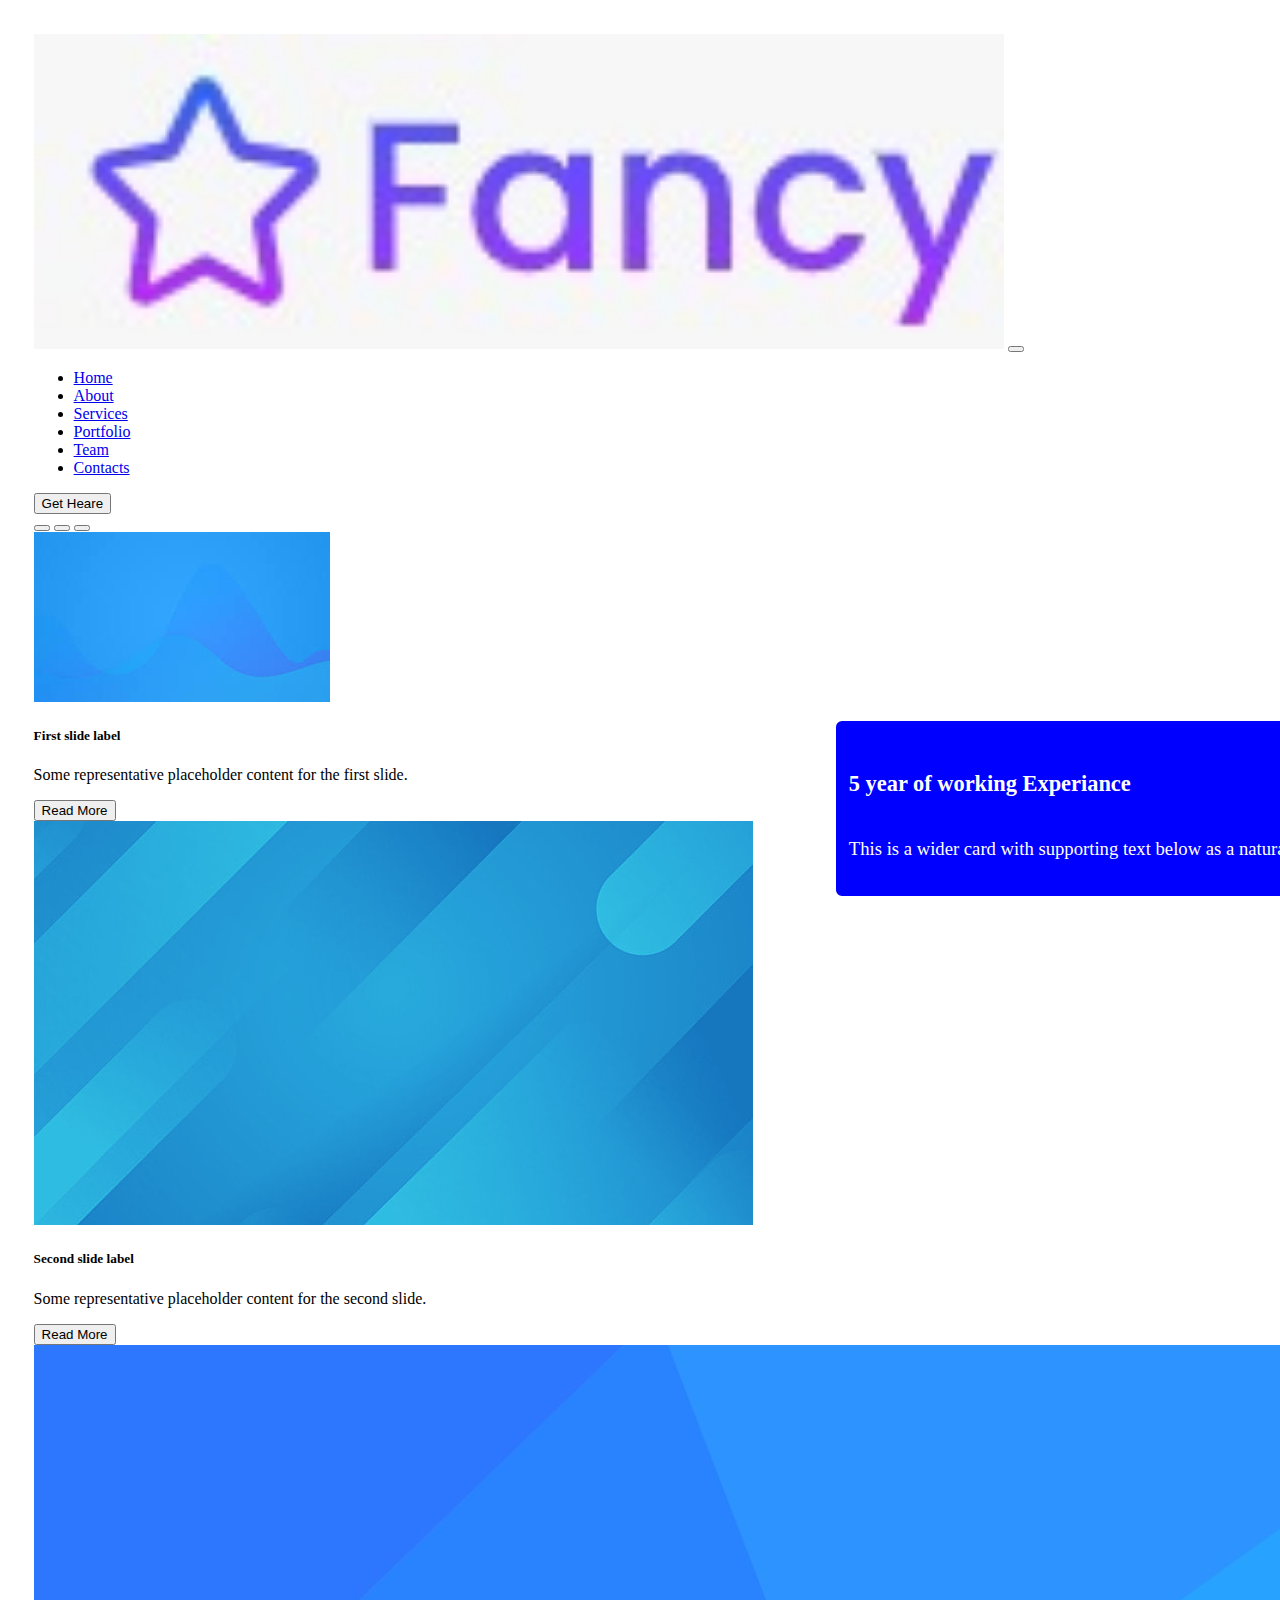
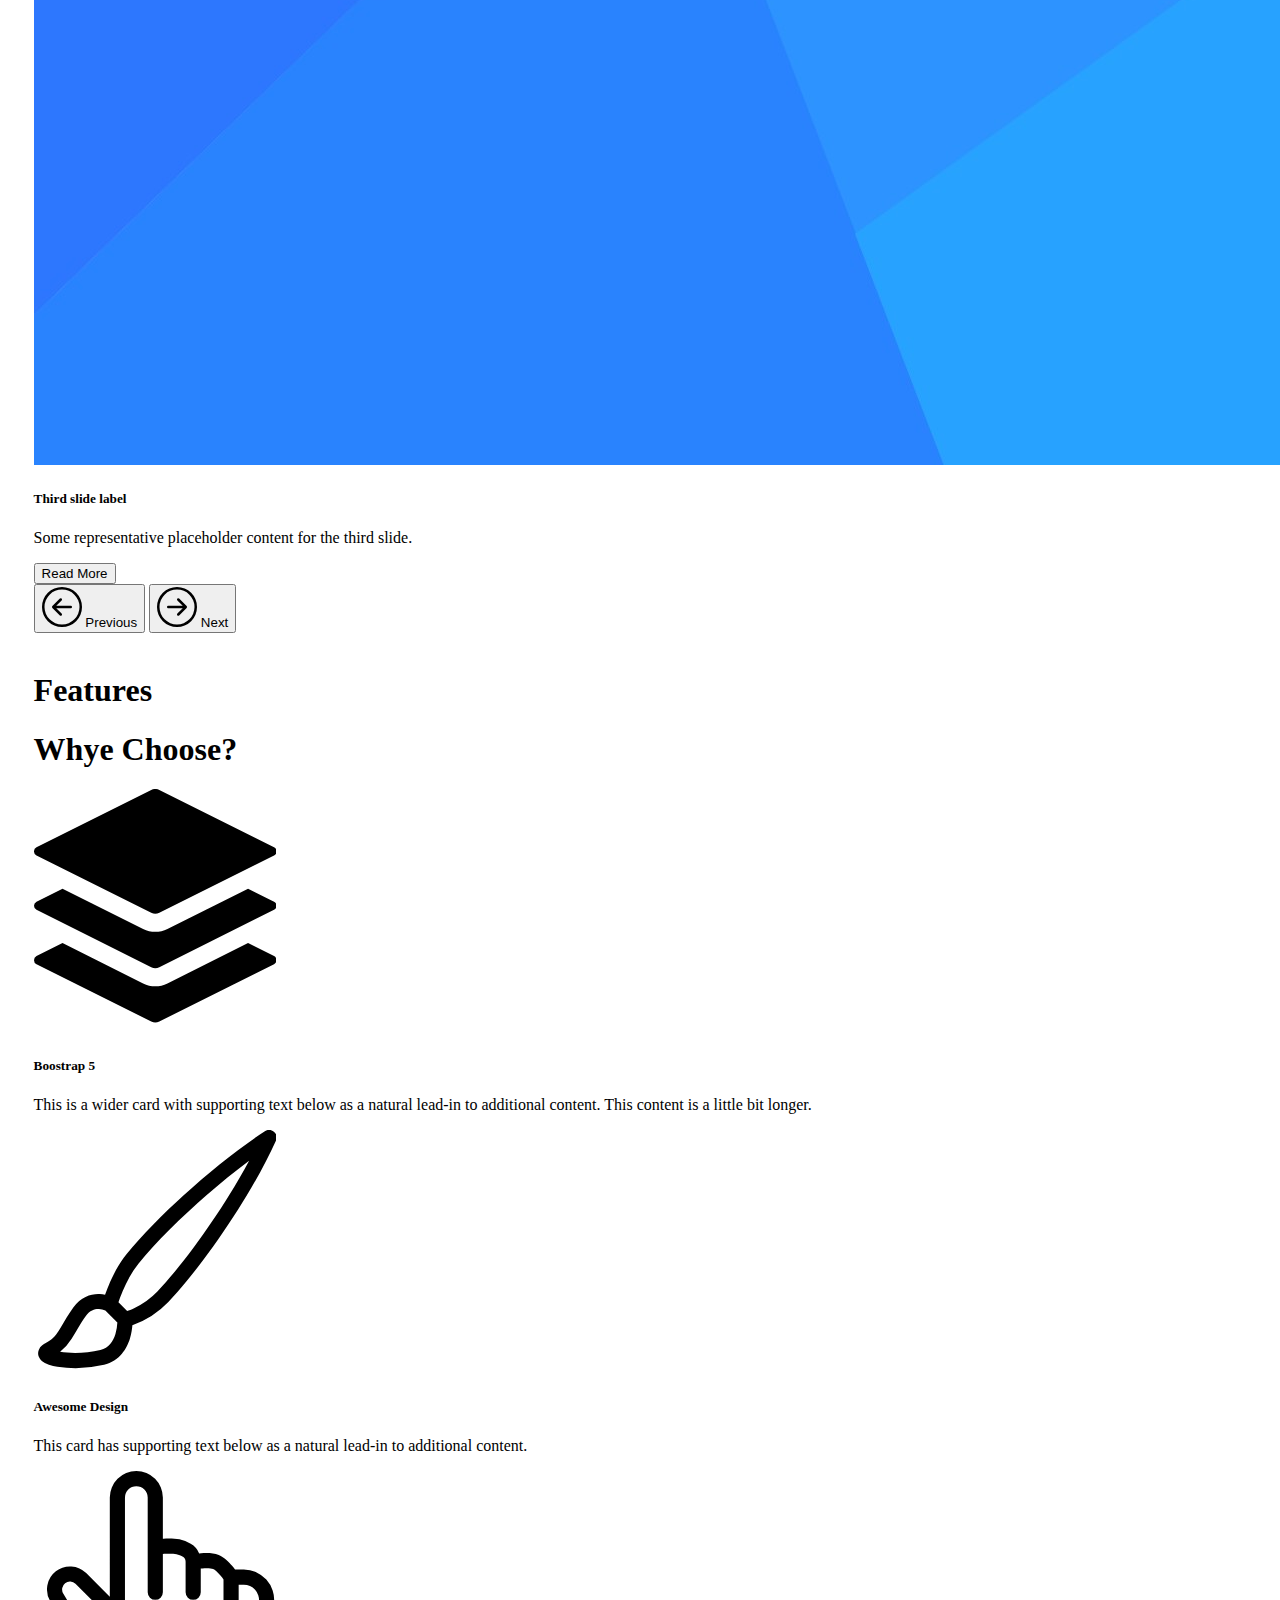
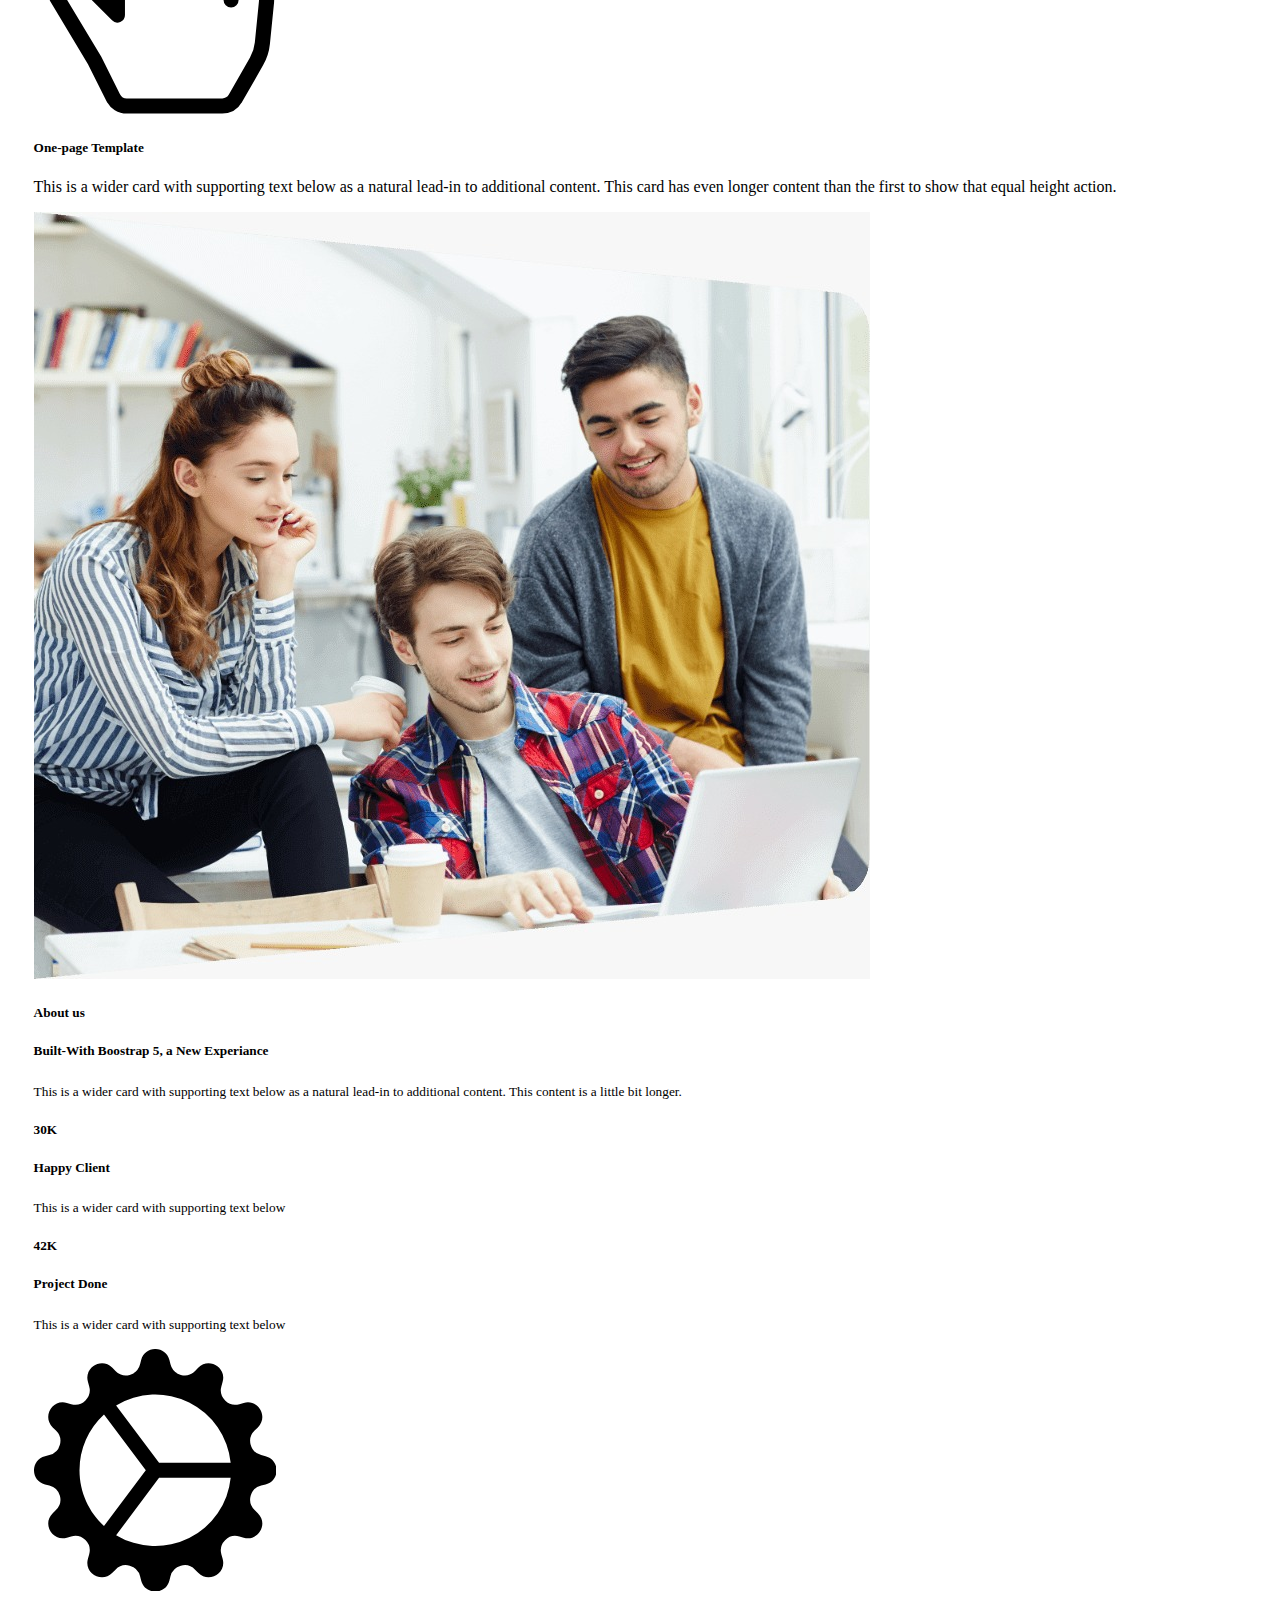
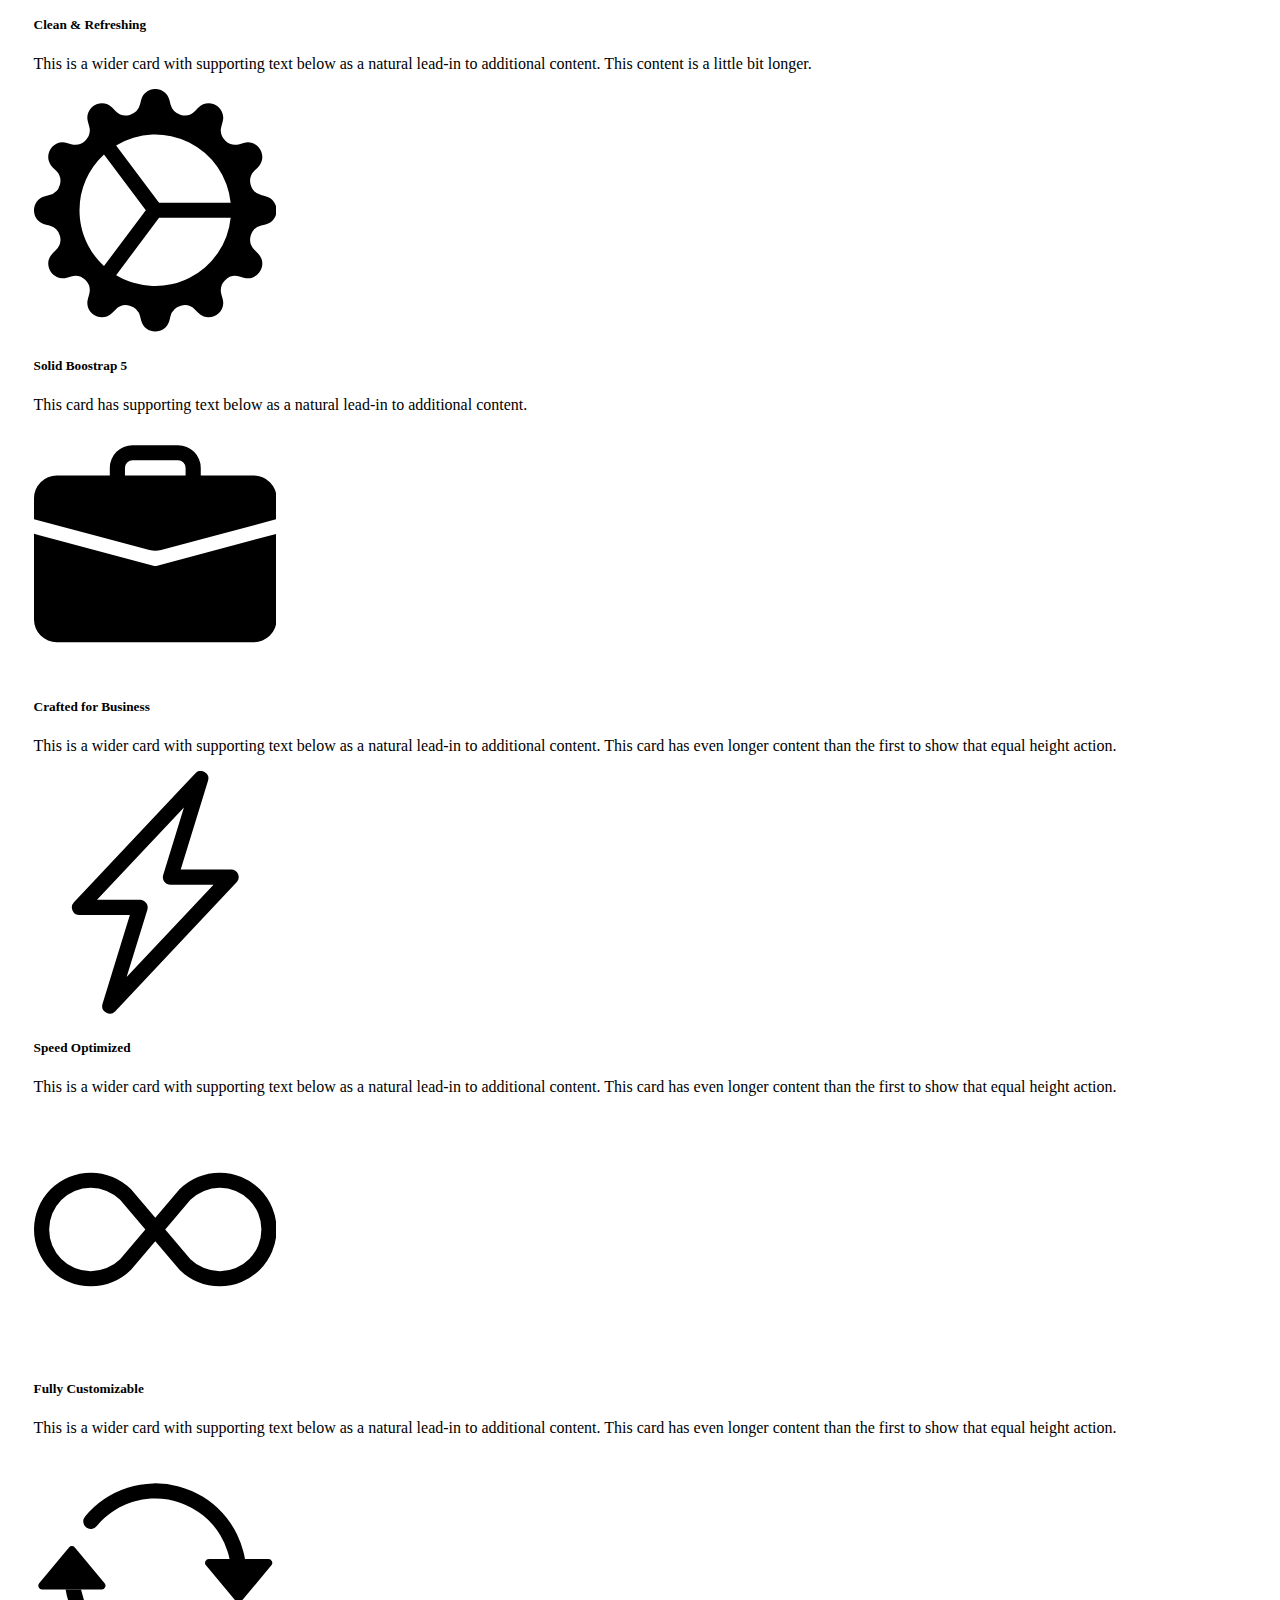
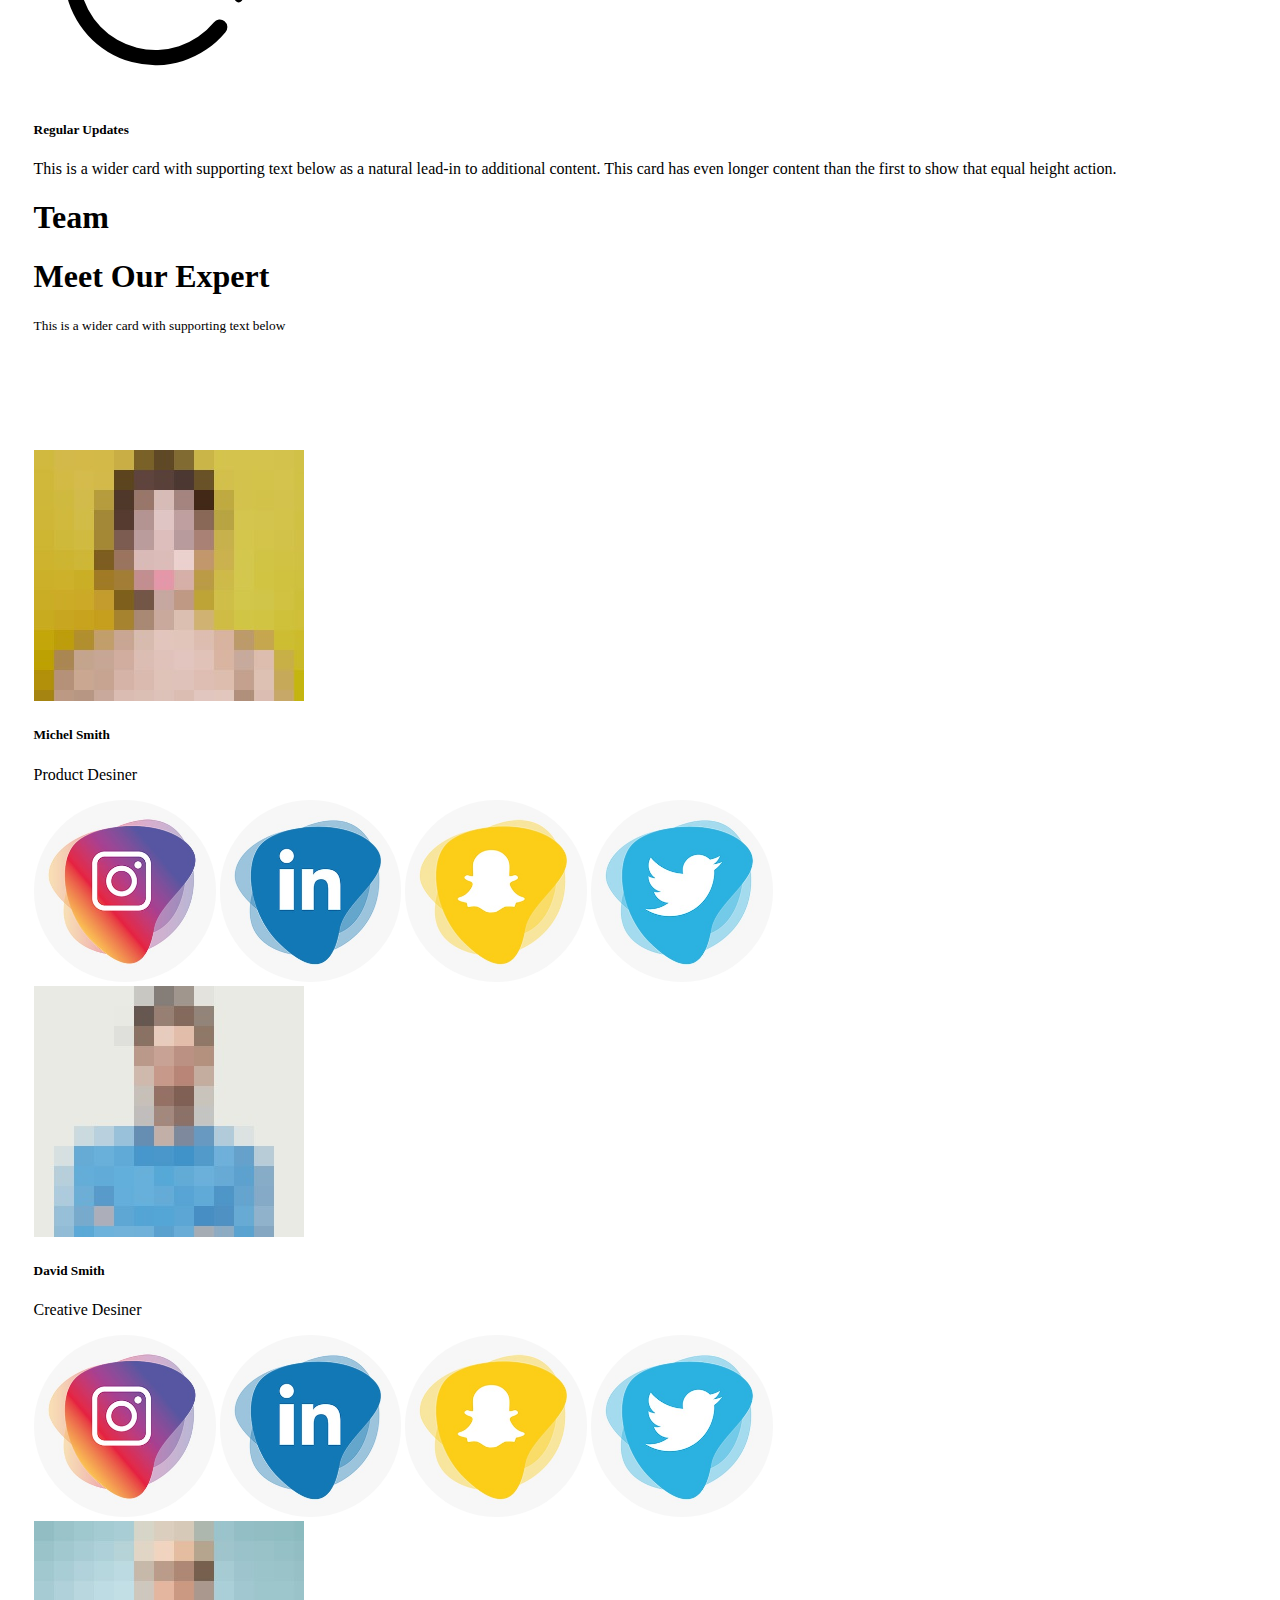
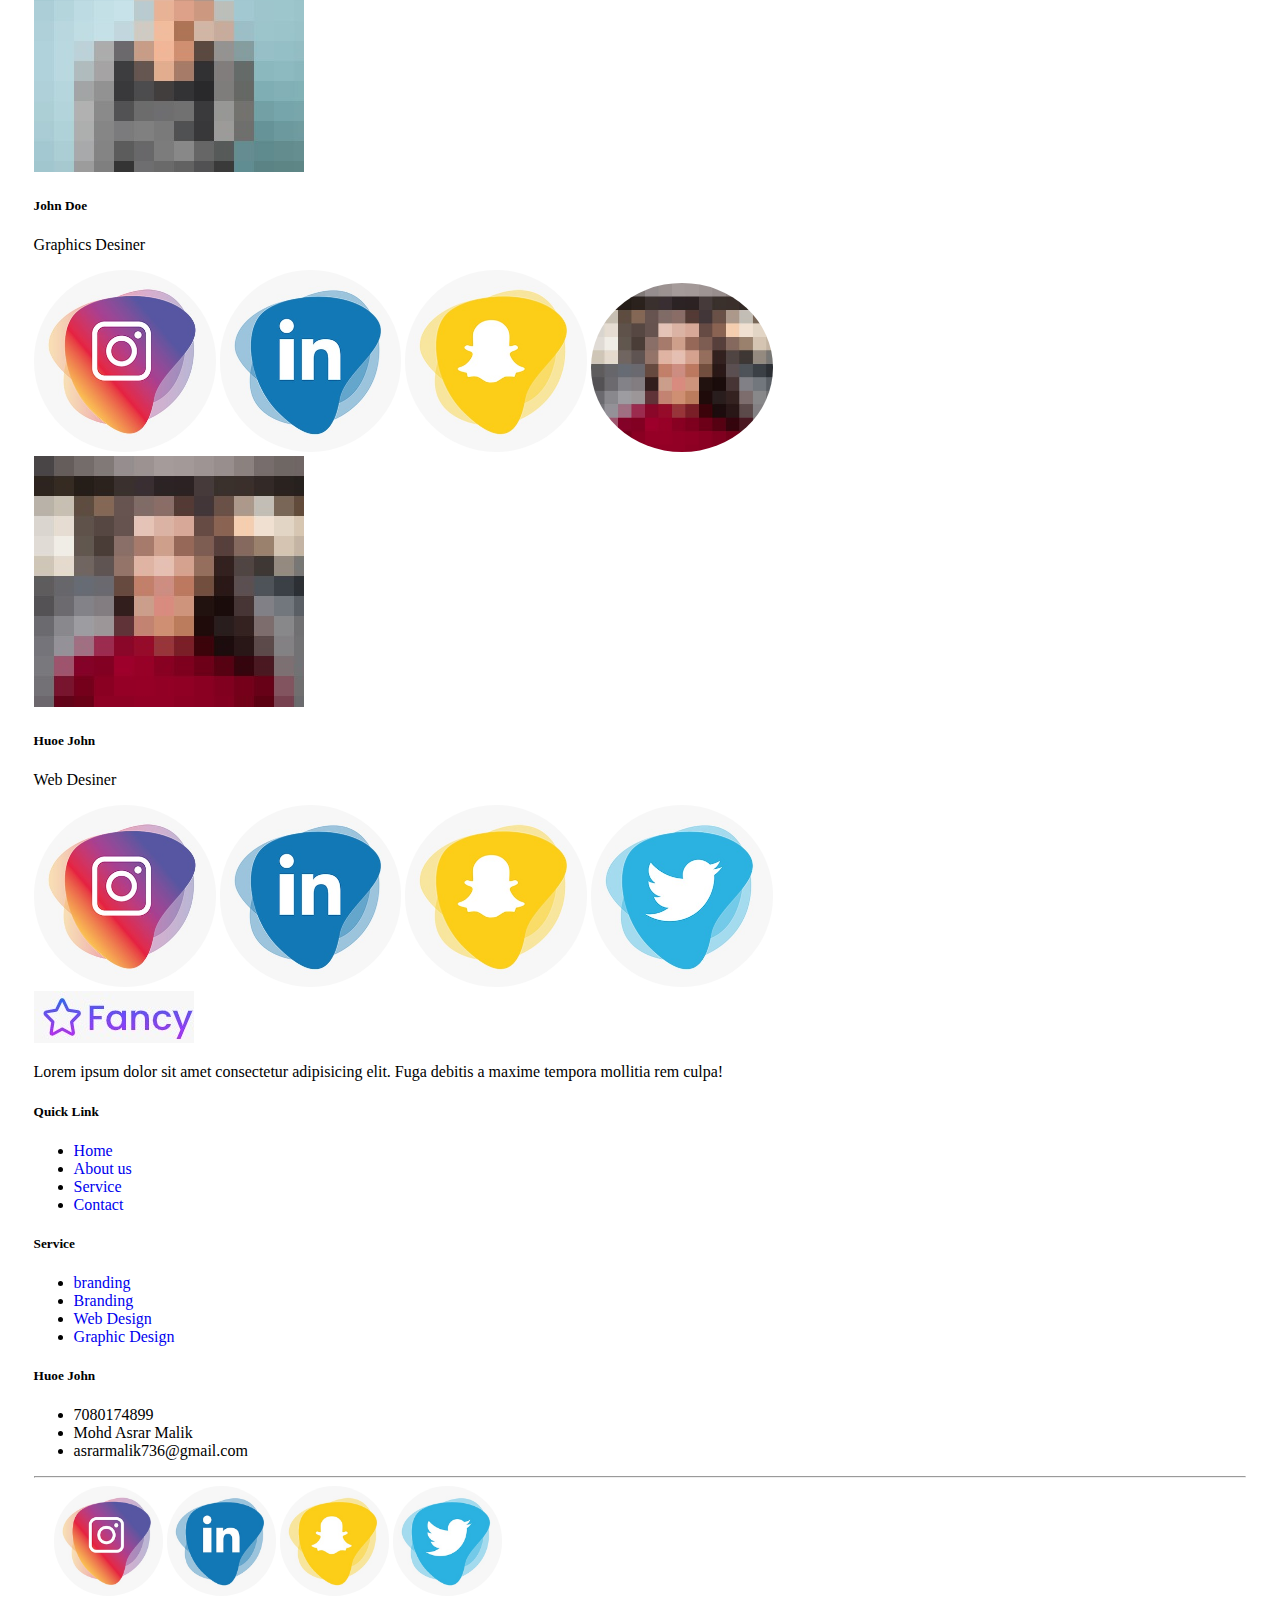
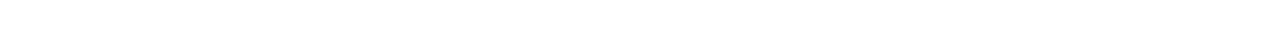
<file: index.html>
<!DOCTYPE html>
<html lang="en">

<head>
    <meta charset="UTF-8">
    <meta name="viewport" content="width=device-width, initial-scale=1.0">
    <title>project3</title>
    <link href="https://cdn.jsdelivr.net/npm/bootstrap@5.1.3/dist/css/bootstrap.min.css" rel="stylesheet" integrity="sha384-1BmE4kWBq78iYhFldvKuhfTAU6auU8tT94WrHftjDbrCEXSU1oBoqyl2QvZ6jIW3" crossorigin="anonymous">

    <link rel="stylesheet" href="style.css">

</head>

<body style="padding: 2%;" class="bg-light">
    <header class="mb-1 sticky-top">
        <nav class="navbar navbar-expand-lg navbar-light bg-light">
            <div class="container-fluid">
                <a class="navbar-brand" href="#"><img src="assets/logo.jpg" alt="logo" style="width: 80%;"></a>
                <button class="navbar-toggler" type="button" data-bs-toggle="collapse"
                    data-bs-target="#navbarSupportedContent" aria-controls="navbarSupportedContent"
                    aria-expanded="false" aria-label="Toggle navigation">
                    <span class="navbar-toggler-icon"></span>
                </button>
                <div class="collapse navbar-collapse" id="navbarSupportedContent">
                    <ul class="navbar-nav me-auto mb-2 mb-lg-0">
                        <li class="nav-item">
                            <a class="nav-link active" aria-current="page" href="#">Home</a>
                        </li>
                        <li class="nav-item">
                            <a class="nav-link" href="#">About</a>
                        </li>
                        <li class="nav-item">
                            <a class="nav-link" href="#">Services</a>
                        </li>
                        <li class="nav-item">
                            <a class="nav-link" href="#">Portfolio</a>
                        </li>
                        <li class="nav-item">
                            <a class="nav-link" href="#">Team</a>
                        </li>
                        <li class="nav-item">
                            <a class="nav-link" href="#">Contacts</a>
                        </li>
                    </ul>
                    <form class="d-flex">
                        <button class="btn btn-outline-success text-white bg-primary" type="submit">Get Heare</button>
                    </form>
                </div>
            </div>
        </nav>
    </header>

    <main>
        <div id="carouselExampleCaptions" class="carousel slide" data-bs-ride="carousel">
            <div class="carousel-indicators">
                <button type="button" data-bs-target="#carouselExampleCaptions" data-bs-slide-to="0" class="active"
                    aria-current="true" aria-label="Slide 1"></button>
                <button type="button" data-bs-target="#carouselExampleCaptions" data-bs-slide-to="1"
                    aria-label="Slide 2"></button>
                <button type="button" data-bs-target="#carouselExampleCaptions" data-bs-slide-to="2"
                    aria-label="Slide 3"></button>
            </div>
            <div class="carousel-inner">
                <div class="carousel-item active position-relative">
                    <img src="assets/slide1.jpg" class="d-block w-100" alt="slide1">
                    <div class="carousel-caption d-none d-md-block position-absolute" style="top: 40%;">
                        <h5>First slide label</h5>
                        <p>Some representative placeholder content for the first slide.</p>
                        <button type="button" class="btn btn-outline-light">Read More</button>
                    </div>
                </div>
                <div class="carousel-item position-relative">
                    <img src="assets/slide2.jpg" class="d-block w-100" alt="slide2">
                    <div class="carousel-caption d-none d-md-block position-absolute" style="top: 40%;">
                        <h5>Second slide label</h5>
                        <p>Some representative placeholder content for the second slide.</p>
                        <button type="button" class="btn btn-outline-light">Read More</button>
                    </div>
                </div>
                <div class="carousel-item position-relative">
                    <img src="assets/slide3.jpg" class="d-block w-100" alt="slide3">
                    <div class="carousel-caption d-none d-md-block position-absolute" style="top: 40%;">
                        <h5>Third slide label</h5>
                        <p>Some representative placeholder content for the third slide.</p>
                        <button type="button" class="btn btn-outline-light">Read More</button>
                    </div>
                </div>
            </div>
            <button class="carousel-control-prev" type="button" data-bs-target="#carouselExampleCaptions"
                data-bs-slide="prev">
                <svg xmlns="http://www.w3.org/2000/svg" width="40" height="40" fill="currentColor"
                    class="bi bi-arrow-left-circle" viewBox="0 0 16 16">
                    <path fill-rule="evenodd"
                        d="M1 8a7 7 0 1 0 14 0A7 7 0 0 0 1 8m15 0A8 8 0 1 1 0 8a8 8 0 0 1 16 0m-4.5-.5a.5.5 0 0 1 0 1H5.707l2.147 2.146a.5.5 0 0 1-.708.708l-3-3a.5.5 0 0 1 0-.708l3-3a.5.5 0 1 1 .708.708L5.707 7.5z" />
                </svg>
                <span class="visually-hidden">Previous</span>
            </button>
            <button class="carousel-control-next" type="button" data-bs-target="#carouselExampleCaptions"
                data-bs-slide="next">
                <svg xmlns="http://www.w3.org/2000/svg" width="40" height="40" fill="currentColor"
                    class="bi bi-arrow-right-circle" viewBox="0 0 16 16">
                    <path fill-rule="evenodd"
                        d="M1 8a7 7 0 1 0 14 0A7 7 0 0 0 1 8m15 0A8 8 0 1 1 0 8a8 8 0 0 1 16 0M4.5 7.5a.5.5 0 0 0 0 1h5.793l-2.147 2.146a.5.5 0 0 0 .708.708l3-3a.5.5 0 0 0 0-.708l-3-3a.5.5 0 1 0-.708.708L10.293 7.5z" />
                </svg>
                <span class="visually-hidden">Next</span>
            </button>
        </div>

        <!-- 2s -->

        <br>
        <h1 class="fs-3 text-primary d-flex justify-content-center">Features</h1>
        <h1 class="fs-3 d-flex justify-content-center">Whye Choose?</h1>

        <!-- 2e -->
        <!-- 3s -->
        <div class="row row-cols-1 row-cols-md-3 g-4 mb-3">
            <div class="col">
                <div class="card h-100">
                    <div class="d-flex justify-content-center mt-3">
                        <svg xmlns="http://www.w3.org/2000/svg" width="20%" fill="currentColor" class="bi bi-stack"
                            viewBox="0 0 16 16">
                            <path
                                d="m14.12 10.163 1.715.858c.22.11.22.424 0 .534L8.267 15.34a.6.6 0 0 1-.534 0L.165 11.555a.299.299 0 0 1 0-.534l1.716-.858 5.317 2.659c.505.252 1.1.252 1.604 0l5.317-2.66zM7.733.063a.6.6 0 0 1 .534 0l7.568 3.784a.3.3 0 0 1 0 .535L8.267 8.165a.6.6 0 0 1-.534 0L.165 4.382a.299.299 0 0 1 0-.535z" />
                            <path
                                d="m14.12 6.576 1.715.858c.22.11.22.424 0 .534l-7.568 3.784a.6.6 0 0 1-.534 0L.165 7.968a.299.299 0 0 1 0-.534l1.716-.858 5.317 2.659c.505.252 1.1.252 1.604 0z" />
                        </svg>
                    </div>
                    <div class="card-body">
                        <h5 class="card-title d-flex justify-content-center ">Boostrap 5</h5>
                        <p class="card-text d-flex justify-content-center ">This is a wider card with supporting text
                            below as a natural lead-in to
                            additional content. This content is a little bit longer.</p>
                    </div>
                </div>
            </div>
            <div class="col">
                <div class="card h-100">
                    <div class="d-flex justify-content-center mt-3">
                        <svg xmlns="http://www.w3.org/2000/svg" width="20%" fill="currentColor" class="bi bi-brush"
                            viewBox="0 0 16 16">
                            <path
                                d="M15.825.12a.5.5 0 0 1 .132.584c-1.53 3.43-4.743 8.17-7.095 10.64a6.1 6.1 0 0 1-2.373 1.534c-.018.227-.06.538-.16.868-.201.659-.667 1.479-1.708 1.74a8.1 8.1 0 0 1-3.078.132 4 4 0 0 1-.562-.135 1.4 1.4 0 0 1-.466-.247.7.7 0 0 1-.204-.288.62.62 0 0 1 .004-.443c.095-.245.316-.38.461-.452.394-.197.625-.453.867-.826.095-.144.184-.297.287-.472l.117-.198c.151-.255.326-.54.546-.848.528-.739 1.201-.925 1.746-.896q.19.012.348.048c.062-.172.142-.38.238-.608.261-.619.658-1.419 1.187-2.069 2.176-2.67 6.18-6.206 9.117-8.104a.5.5 0 0 1 .596.04M4.705 11.912a1.2 1.2 0 0 0-.419-.1c-.246-.013-.573.05-.879.479-.197.275-.355.532-.5.777l-.105.177c-.106.181-.213.362-.32.528a3.4 3.4 0 0 1-.76.861c.69.112 1.736.111 2.657-.12.559-.139.843-.569.993-1.06a3 3 0 0 0 .126-.75zm1.44.026c.12-.04.277-.1.458-.183a5.1 5.1 0 0 0 1.535-1.1c1.9-1.996 4.412-5.57 6.052-8.631-2.59 1.927-5.566 4.66-7.302 6.792-.442.543-.795 1.243-1.042 1.826-.121.288-.214.54-.275.72v.001l.575.575zm-4.973 3.04.007-.005zm3.582-3.043.002.001h-.002z" />
                        </svg>
                    </div>
                    <div class="card-body">
                        <h5 class="card-title d-flex justify-content-center ">Awesome Design</h5>
                        <p class="card-text d-flex justify-content-center ">This card has supporting text below as a
                            natural lead-in to additional
                            content.</p>
                    </div>
                </div>
            </div>
            <div class="col">
                <div class="card h-100">
                    <div class="d-flex justify-content-center mt-3">
                        <svg xmlns="http://www.w3.org/2000/svg" width="20%" fill="currentColor"
                            class="bi bi-hand-index-thumb" viewBox="0 0 16 16">
                            <path
                                d="M6.75 1a.75.75 0 0 1 .75.75V8a.5.5 0 0 0 1 0V5.467l.086-.004c.317-.012.637-.008.816.027.134.027.294.096.448.182.077.042.15.147.15.314V8a.5.5 0 0 0 1 0V6.435l.106-.01c.316-.024.584-.01.708.04.118.046.3.207.486.43.081.096.15.19.2.259V8.5a.5.5 0 1 0 1 0v-1h.342a1 1 0 0 1 .995 1.1l-.271 2.715a2.5 2.5 0 0 1-.317.991l-1.395 2.442a.5.5 0 0 1-.434.252H6.118a.5.5 0 0 1-.447-.276l-1.232-2.465-2.512-4.185a.517.517 0 0 1 .809-.631l2.41 2.41A.5.5 0 0 0 6 9.5V1.75A.75.75 0 0 1 6.75 1M8.5 4.466V1.75a1.75 1.75 0 1 0-3.5 0v6.543L3.443 6.736A1.517 1.517 0 0 0 1.07 8.588l2.491 4.153 1.215 2.43A1.5 1.5 0 0 0 6.118 16h6.302a1.5 1.5 0 0 0 1.302-.756l1.395-2.441a3.5 3.5 0 0 0 .444-1.389l.271-2.715a2 2 0 0 0-1.99-2.199h-.581a5 5 0 0 0-.195-.248c-.191-.229-.51-.568-.88-.716-.364-.146-.846-.132-1.158-.108l-.132.012a1.26 1.26 0 0 0-.56-.642 2.6 2.6 0 0 0-.738-.288c-.31-.062-.739-.058-1.05-.046zm2.094 2.025" />
                        </svg>
                    </div>
                    <div class="card-body">
                        <h5 class="card-title d-flex justify-content-center ">One-page Template</h5>
                        <p class="card-text d-flex justify-content-center ">This is a wider card with supporting text
                            below as a natural lead-in to
                            additional content. This card has even longer content than the first to show that equal
                            height action.</p>
                    </div>
                </div>
            </div>
        </div>
        <!-- 3e -->
        <!-- 4s -->

        <div class="card mb-3 bg-light">
            <div class="row g-0">
                <div class="col-md-4 position-relative">
                    <img src="assets/men.jpg" class="img-fluid rounded-start image" alt="men">
                    <div class="inside position-absolute">
                        <h5 class="year">5 year of working Experiance</h5>
                        <p class="disc"><small>This is a wider card with supporting text below
                                as a natural longer.</small>
                        </p>
                    </div>
                </div>
                <div class="col-md-8">
                    <div class="card-body">
                        <h5 class="card-title text-primary">About us</h5>
                        <h5 class="card-titl">Built-With Boostrap 5, a New Experiance</h5>
                        <p class="card-text"><small class="text-muted">This is a wider card with supporting text below
                                as a natural lead-in to additional content. This content is a little bit longer.</small>
                        </p>
                        <h5 class="card-title text-primary d-flex justify-content-center">30K</h5>
                        <h5 class="card-titl d-flex justify-content-center">Happy Client</h5>
                        <p class="card-text d-flex justify-content-center"><small class="text-muted">This is a wider
                                card with supporting text below</small></p>
                        <h5 class="card-title text-primary d-flex justify-content-center">42K</h5>
                        <h5 class="card-titl d-flex justify-content-center">Project Done</h5>
                        <p class="card-text d-flex justify-content-center"><small class="text-muted">This is a wider
                                card with supporting text below</small></p>
                    </div>
                </div>
            </div>
        </div>
        <!-- 4e -->
        <!-- 5s -->
        <div class="row row-cols-1 row-cols-md-3 g-4">
            <div class="col">
                <div class="card h-100">
                    <div class="d-flex justify-content-center mt-3">
                        <svg xmlns="http://www.w3.org/2000/svg" width="20%" fill="currentColor"
                            class="bi bi-gear-wide-connected" viewBox="0 0 16 16">
                            <path
                                d="M7.068.727c.243-.97 1.62-.97 1.864 0l.071.286a.96.96 0 0 0 1.622.434l.205-.211c.695-.719 1.888-.03 1.613.931l-.08.284a.96.96 0 0 0 1.187 1.187l.283-.081c.96-.275 1.65.918.931 1.613l-.211.205a.96.96 0 0 0 .434 1.622l.286.071c.97.243.97 1.62 0 1.864l-.286.071a.96.96 0 0 0-.434 1.622l.211.205c.719.695.03 1.888-.931 1.613l-.284-.08a.96.96 0 0 0-1.187 1.187l.081.283c.275.96-.918 1.65-1.613.931l-.205-.211a.96.96 0 0 0-1.622.434l-.071.286c-.243.97-1.62.97-1.864 0l-.071-.286a.96.96 0 0 0-1.622-.434l-.205.211c-.695.719-1.888.03-1.613-.931l.08-.284a.96.96 0 0 0-1.186-1.187l-.284.081c-.96.275-1.65-.918-.931-1.613l.211-.205a.96.96 0 0 0-.434-1.622l-.286-.071c-.97-.243-.97-1.62 0-1.864l.286-.071a.96.96 0 0 0 .434-1.622l-.211-.205c-.719-.695-.03-1.888.931-1.613l.284.08a.96.96 0 0 0 1.187-1.186l-.081-.284c-.275-.96.918-1.65 1.613-.931l.205.211a.96.96 0 0 0 1.622-.434zM12.973 8.5H8.25l-2.834 3.779A4.998 4.998 0 0 0 12.973 8.5m0-1a4.998 4.998 0 0 0-7.557-3.779l2.834 3.78zM5.048 3.967l-.087.065zm-.431.355A4.98 4.98 0 0 0 3.002 8c0 1.455.622 2.765 1.615 3.678L7.375 8zm.344 7.646.087.065z" />
                        </svg>
                    </div>
                    <div class="card-body">
                        <h5 class="card-title d-flex justify-content-center">Clean & Refreshing</h5>
                        <p class="card-text d-flex justify-content-center">This is a wider card with supporting text
                            below as a natural lead-in to
                            additional content. This content is a little bit longer.</p>
                    </div>
                </div>
            </div>
            <div class="col">
                <div class="card h-100">
                    <div class="d-flex justify-content-center mt-3">
                        <svg xmlns="http://www.w3.org/2000/svg" width="20%" fill="currentColor"
                            class="bi bi-gear-wide-connected" viewBox="0 0 16 16">
                            <path
                                d="M7.068.727c.243-.97 1.62-.97 1.864 0l.071.286a.96.96 0 0 0 1.622.434l.205-.211c.695-.719 1.888-.03 1.613.931l-.08.284a.96.96 0 0 0 1.187 1.187l.283-.081c.96-.275 1.65.918.931 1.613l-.211.205a.96.96 0 0 0 .434 1.622l.286.071c.97.243.97 1.62 0 1.864l-.286.071a.96.96 0 0 0-.434 1.622l.211.205c.719.695.03 1.888-.931 1.613l-.284-.08a.96.96 0 0 0-1.187 1.187l.081.283c.275.96-.918 1.65-1.613.931l-.205-.211a.96.96 0 0 0-1.622.434l-.071.286c-.243.97-1.62.97-1.864 0l-.071-.286a.96.96 0 0 0-1.622-.434l-.205.211c-.695.719-1.888.03-1.613-.931l.08-.284a.96.96 0 0 0-1.186-1.187l-.284.081c-.96.275-1.65-.918-.931-1.613l.211-.205a.96.96 0 0 0-.434-1.622l-.286-.071c-.97-.243-.97-1.62 0-1.864l.286-.071a.96.96 0 0 0 .434-1.622l-.211-.205c-.719-.695-.03-1.888.931-1.613l.284.08a.96.96 0 0 0 1.187-1.186l-.081-.284c-.275-.96.918-1.65 1.613-.931l.205.211a.96.96 0 0 0 1.622-.434zM12.973 8.5H8.25l-2.834 3.779A4.998 4.998 0 0 0 12.973 8.5m0-1a4.998 4.998 0 0 0-7.557-3.779l2.834 3.78zM5.048 3.967l-.087.065zm-.431.355A4.98 4.98 0 0 0 3.002 8c0 1.455.622 2.765 1.615 3.678L7.375 8zm.344 7.646.087.065z" />
                        </svg>
                    </div>
                    <div class="card-body">
                        <h5 class="card-title d-flex justify-content-center">Solid Boostrap 5</h5>
                        <p class="card-text d-flex justify-content-center">This card has supporting text below as a
                            natural lead-in to additional
                            content.</p>
                    </div>
                </div>
            </div>
            <div class="col">
                <div class="card h-100">
                    <div class="d-flex justify-content-center mt-3">
                        <svg xmlns="http://www.w3.org/2000/svg" width="20%" fill="currentColor"
                            class="bi bi-briefcase-fill" viewBox="0 0 16 16">
                            <path
                                d="M6.5 1A1.5 1.5 0 0 0 5 2.5V3H1.5A1.5 1.5 0 0 0 0 4.5v1.384l7.614 2.03a1.5 1.5 0 0 0 .772 0L16 5.884V4.5A1.5 1.5 0 0 0 14.5 3H11v-.5A1.5 1.5 0 0 0 9.5 1zm0 1h3a.5.5 0 0 1 .5.5V3H6v-.5a.5.5 0 0 1 .5-.5" />
                            <path
                                d="M0 12.5A1.5 1.5 0 0 0 1.5 14h13a1.5 1.5 0 0 0 1.5-1.5V6.85L8.129 8.947a.5.5 0 0 1-.258 0L0 6.85z" />
                        </svg>
                    </div>
                    <div class="card-body">
                        <h5 class="card-title d-flex justify-content-center">Crafted for Business</h5>
                        <p class="card-text d-flex justify-content-center">This is a wider card with supporting text
                            below as a natural lead-in to
                            additional content. This card has even longer content than the first to show that equal
                            height action.</p>
                    </div>
                </div>
            </div>
            <div class="col">
                <div class="card h-100">
                    <div class="d-flex justify-content-center mt-3">
                        <svg xmlns="http://www.w3.org/2000/svg" width="20%" fill="currentColor"
                            class="bi bi-lightning-charge" viewBox="0 0 16 16">
                            <path
                                d="M11.251.068a.5.5 0 0 1 .227.58L9.677 6.5H13a.5.5 0 0 1 .364.843l-8 8.5a.5.5 0 0 1-.842-.49L6.323 9.5H3a.5.5 0 0 1-.364-.843l8-8.5a.5.5 0 0 1 .615-.09zM4.157 8.5H7a.5.5 0 0 1 .478.647L6.11 13.59l5.732-6.09H9a.5.5 0 0 1-.478-.647L9.89 2.41z" />
                        </svg>
                    </div>
                    <div class="card-body">
                        <h5 class="card-title d-flex justify-content-center">Speed Optimized</h5>
                        <p class="card-text d-flex justify-content-center">This is a wider card with supporting text
                            below as a natural lead-in to
                            additional content. This card has even longer content than the first to show that equal
                            height action.</p>
                    </div>
                </div>
            </div>
            <div class="col">
                <div class="card h-100">
                    <div class="d-flex justify-content-center mt-3">
                        <svg xmlns="http://www.w3.org/2000/svg" width="20%" fill="currentColor" class="bi bi-infinity"
                            viewBox="0 0 16 16">
                            <path
                                d="M5.68 5.792 7.345 7.75 5.681 9.708a2.75 2.75 0 1 1 0-3.916ZM8 6.978 6.416 5.113l-.014-.015a3.75 3.75 0 1 0 0 5.304l.014-.015L8 8.522l1.584 1.865.014.015a3.75 3.75 0 1 0 0-5.304l-.014.015zm.656.772 1.663-1.958a2.75 2.75 0 1 1 0 3.916z" />
                        </svg>
                    </div>
                    <div class="card-body">
                        <h5 class="card-title d-flex justify-content-center">Fully Customizable</h5>
                        <p class="card-text d-flex justify-content-center">This is a wider card with supporting text
                            below as a natural lead-in to
                            additional content. This card has even longer content than the first to show that equal
                            height action.</p>
                    </div>
                </div>
            </div>
            <div class="col">
                <div class="card h-100">
                    <div class="d-flex justify-content-center mt-3">
                        <svg xmlns="http://www.w3.org/2000/svg" width="20%" fill="currentColor"
                            class="bi bi-arrow-repeat" viewBox="0 0 16 16">
                            <path
                                d="M11.534 7h3.932a.25.25 0 0 1 .192.41l-1.966 2.36a.25.25 0 0 1-.384 0l-1.966-2.36a.25.25 0 0 1 .192-.41m-11 2h3.932a.25.25 0 0 0 .192-.41L2.692 6.23a.25.25 0 0 0-.384 0L.342 8.59A.25.25 0 0 0 .534 9" />
                            <path fill-rule="evenodd"
                                d="M8 3c-1.552 0-2.94.707-3.857 1.818a.5.5 0 1 1-.771-.636A6.002 6.002 0 0 1 13.917 7H12.9A5 5 0 0 0 8 3M3.1 9a5.002 5.002 0 0 0 8.757 2.182.5.5 0 1 1 .771.636A6.002 6.002 0 0 1 2.083 9z" />
                        </svg>
                    </div>
                    <div class="card-body">
                        <h5 class="card-title d-flex justify-content-center">Regular Updates</h5>
                        <p class="card-text d-flex justify-content-center">This is a wider card with supporting text
                            below as a natural lead-in to
                            additional content. This card has even longer content than the first to show that equal
                            height action.</p>
                    </div>
                </div>
            </div>
        </div>
        <!-- 5e -->
        <!-- 6s -->
        <h1 class="fs-3 text-primary d-flex justify-content-center">Team</h1>
        <h1 class="fs-3 d-flex justify-content-center">Meet Our Expert</h1>
        <p class="card-text d-flex justify-content-center"><small class="text-muted">This is a wider card with
                supporting text below</small></p>
        <div class="row row-cols-1 row-cols-md-4 g-3">
            <div class="col">
                <div class="border-light card" style="height: 100px;">
                </div>
            </div>
            <div class="col">
                <div class="card border-light h-100">
                </div>
            </div>
            <div class="col">
                <div class="card h-100 border-light">
                </div>
            </div>
            <div class="col">
                <div class="card h-100 border-light">
                </div>
            </div>
        </div>
        <!-- 6e -->
        <!-- 7s -->
        <div class="row row-cols-1 row-cols-md-4 g-4">
            <div class="col">
                <div class="card h-60">
                    <img src="assets/1.jpg" class="card-img-top" alt="...">
                    <div class="card-body">
                        <h5 class="card-title d-flex justify-content-center">Michel Smith</h5>
                        <p class="card-text d-flex justify-content-center">Product Desiner</p>
                    </div>
                    <div class="d-flex justify-content-center">
                        <img class="me-3" src="assets/b1.jpg" alt="insta" style="width: 15%; border-radius: 100%;">
                        <img class="me-3" src="assets/b2.jpg" alt="linkedIn" style="width: 15%; border-radius: 100%;">
                        <img class="me-3" src="assets/b3.jpg" alt="snapchat" style="width: 15%; border-radius: 100%;">
                        <img src="assets/b4.jpg" alt="twitter" style="width: 15%; border-radius: 100%;">
                    </div>
                </div>
            </div>
            <div class="col">
                <div class="card h-60">
                    <img src="assets/2.jpg" class="card-img-top" alt="...">
                    <div class="card-body">
                        <h5 class="card-title d-flex justify-content-center">David Smith</h5>
                        <p class="card-text d-flex justify-content-center">Creative Desiner</p>
                    </div>
                    <div class="d-flex justify-content-center">
                        <img class="me-3" src="assets/b1.jpg" alt="insta" style="width: 15%; border-radius: 100%;">
                        <img class="me-3" src="assets/b2.jpg" alt="linkedIn" style="width: 15%; border-radius: 100%;">
                        <img class="me-3" src="assets/b3.jpg" alt="snapchat" style="width: 15%; border-radius: 100%;">
                        <img src="assets/b4.jpg" alt="twitter" style="width: 15%; border-radius: 100%;">
                    </div>
                </div>
            </div>
            <div class="col">
                <div class="card h-60">
                    <img src="assets/3.jpg" class="card-img-top" alt="...">
                    <div class="card-body">
                        <h5 class="card-title d-flex justify-content-center">John Doe</h5>
                        <p class="card-text d-flex justify-content-center">Graphics Desiner</p>
                    </div>
                    <div class="d-flex justify-content-center">
                        <img class="me-3" src="assets/b1.jpg" alt="insta" style="width: 15%; border-radius: 100%;">
                        <img class="me-3" src="assets/b2.jpg" alt="linkedIn" style="width: 15%; border-radius: 100%;">
                        <img class="me-3" src="assets/b3.jpg" alt="snapchat" style="width: 15%; border-radius: 100%;">
                        <img src="assets/4.jpg" alt="twitter" style="width: 15%; border-radius: 100%;">
                    </div>
                </div>
            </div>
            <div class="col">
                <div class="card h-60">
                    <img src="assets/4.jpg" class="card-img-top" alt="...">
                    <div class="card-body">
                        <h5 class="card-title d-flex justify-content-center">Huoe John</h5>
                        <p class="card-text d-flex justify-content-center">Web Desiner</p>
                    </div>
                    <div class="d-flex justify-content-center">
                        <img class="me-3" src="assets/b1.jpg" alt="insta" style="width: 15%; border-radius: 100%;">
                        <img class="me-3" src="assets/b2.jpg" alt="linkedIn" style="width: 15%; border-radius: 100%;">
                        <img class="me-3" src="assets/b3.jpg" alt="snapchat" style="width: 15%; border-radius: 100%;">
                        <img src="assets/b4.jpg" alt="twitter" style="width: 15%; border-radius: 100%;">
                    </div>
                </div>
            </div>
        </div>
        <!-- 7e -->

    </main>

    <footer class="bg-light mt-3 p-4">
        <div class="row row-cols-1 row-cols-md-4 g-4">
            <div class="col bg-light">
                <div class="card h-60 border-0 bg-light">
                    <div class="card-body">
                        <div class="card-title d-flex justify-content-center"><img src="assets/logo.jpg" alt="logo"></div>
                        <p>Lorem ipsum dolor sit amet consectetur adipisicing elit. Fuga debitis a maxime tempora
                            mollitia rem culpa!</p>
                    </div>
                </div>
            </div>
            <div class="col bg-light">
                <div class="card h-60 border-0 bg-light">
                    <div class="card-body">
                        <h5 class="card-title">Quick Link</h5>
                        <ul class="card-text">
                            <li><a href="home" style="text-decoration: none;">Home</a></li>
                            <li><a href="About" style="text-decoration: none;">About us</a></li>
                            <li><a href="Service" style="text-decoration: none;">Service</a></li>
                            <li><a href="contact" style="text-decoration: none;">Contact</a></li>
                        </ul>
                    </div>
                </div>
            </div>
            <div class="col bg-light">
                <div class="card h-60 border-0 bg-light">
                    <div class="card-body">
                        <h5 class="card-title">Service</h5>
                        <ul class="card-text">
                            <li><a href="marketing" style="text-decoration: none;">branding</a></li>
                            <li><a href="About" style="text-decoration: none;">Branding</a></li>
                            <li><a href="web" style="text-decoration: none;">Web Design</a></li>
                            <li><a href="graphic" style="text-decoration: none;">Graphic Design</a></li>
                        </ul>
                    </div>
                </div>
            </div>
            <div class="col bg-light">
                <div class="card h-60 border-0 bg-light">
                    <div class="card-body">
                        <h5 class="card-title">Huoe John</h5>
                        <ul class="card-text">
                            <li>7080174899</li>
                            <li>Mohd Asrar Malik</li>
                            <li>asrarmalik736@gmail.com</li>
                        </ul>
                    </div>
                </div>
            </div>
        </div>
        <hr>
        <div class="d-flex justify-content-center " style="width: 60%; padding-left: 20px;">
            <img class="me-3" src="assets/b1.jpg" alt="insta" style="width: 15%; border-radius: 100%;">
            <img class="me-3" src="assets/b2.jpg" alt="linkedIn" style="width: 15%; border-radius: 100%;">
            <img class="me-3" src="assets/b3.jpg" alt="snapchat" style="width: 15%; border-radius: 100%;">
            <img src="assets/b4.jpg" alt="twitter" style="width: 15%; border-radius: 100%;">
        </div>
    </footer>

    <script src="https://cdn.jsdelivr.net/npm/bootstrap@5.1.3/dist/js/bootstrap.bundle.min.js" integrity="sha384-ka7Sk0Gln4gmtz2MlQnikT1wXgYsOg+OMhuP+IlRH9sENBO0LRn5q+8nbTov4+1p" crossorigin="anonymous"></script>
</body>

</html>
</file>
<file: style.css>
.inside {
    border: 4px solid white;
    border-radius: 10px;
    background-color: blue;
    color: white;
    padding: 1%;
    position: fixed;
    bottom: -4vh;
    right: 0;
    width: 40%;

    box-sizing: border-box;
    z-index: 3;
}

.year {
    font-size: 100%;
}

.disc {
    font-size: 100%;
} 

@media (min-width: 768px)
{
    .inside {
        border: 4px solid white;
        border-radius: 10px;
        background-color: blue;
        color: white;
        padding: 1%;
        position: fixed;
        bottom: 20%;
        right: -40%;
        width: 80%;
    
        box-sizing: border-box;
        z-index: 3;
    }
    
    .year {
        font-size: 100%;
    }
    
    .disc {
        font-size: 100%;
    }
}
@media (min-width: 912px)
{
    .inside {
        border: 4px solid white;
        border-radius: 10px;
        background-color: blue;
        color: white;
        padding: 1%;
        position: fixed;
        bottom: 2%;
        right: -20%;
        width: 60%;
    
        box-sizing: border-box;
        z-index: 3;
    }
    
    .year {
        font-size: 100%;
    }
    
    .disc {
        font-size: 100%;
    }
}
@media (min-width: 1280px)
{
    .inside {
        border: 4px solid white;
        border-radius: 10px;
        background-color: blue;
        color: white;
        padding: 1%;
        position: fixed;
        bottom: 0;
        right: -20%;
        width: 55%;
    
        box-sizing: border-box;
        z-index: 3;
    }
    
    .year {
        font-size: 140%;
    }
    
    .disc {
        font-size: 140%;
    }
}
</file>
